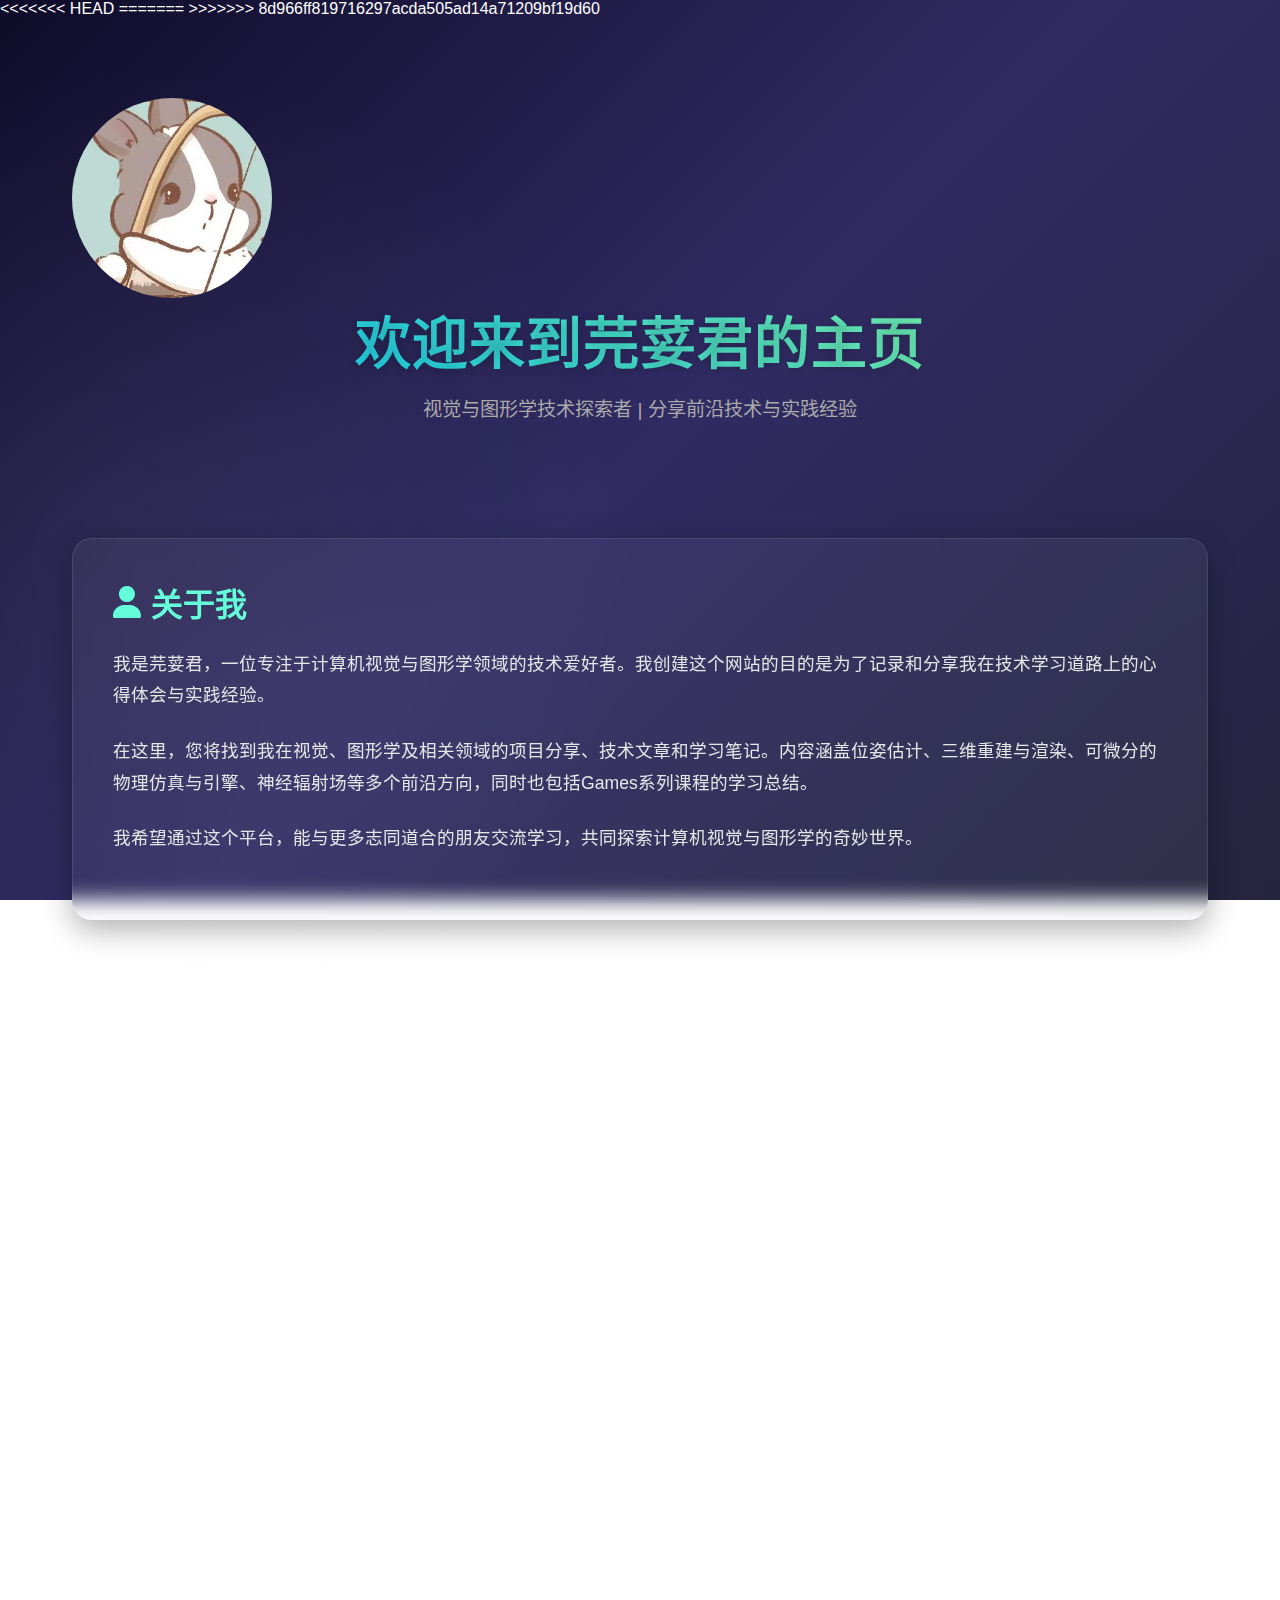
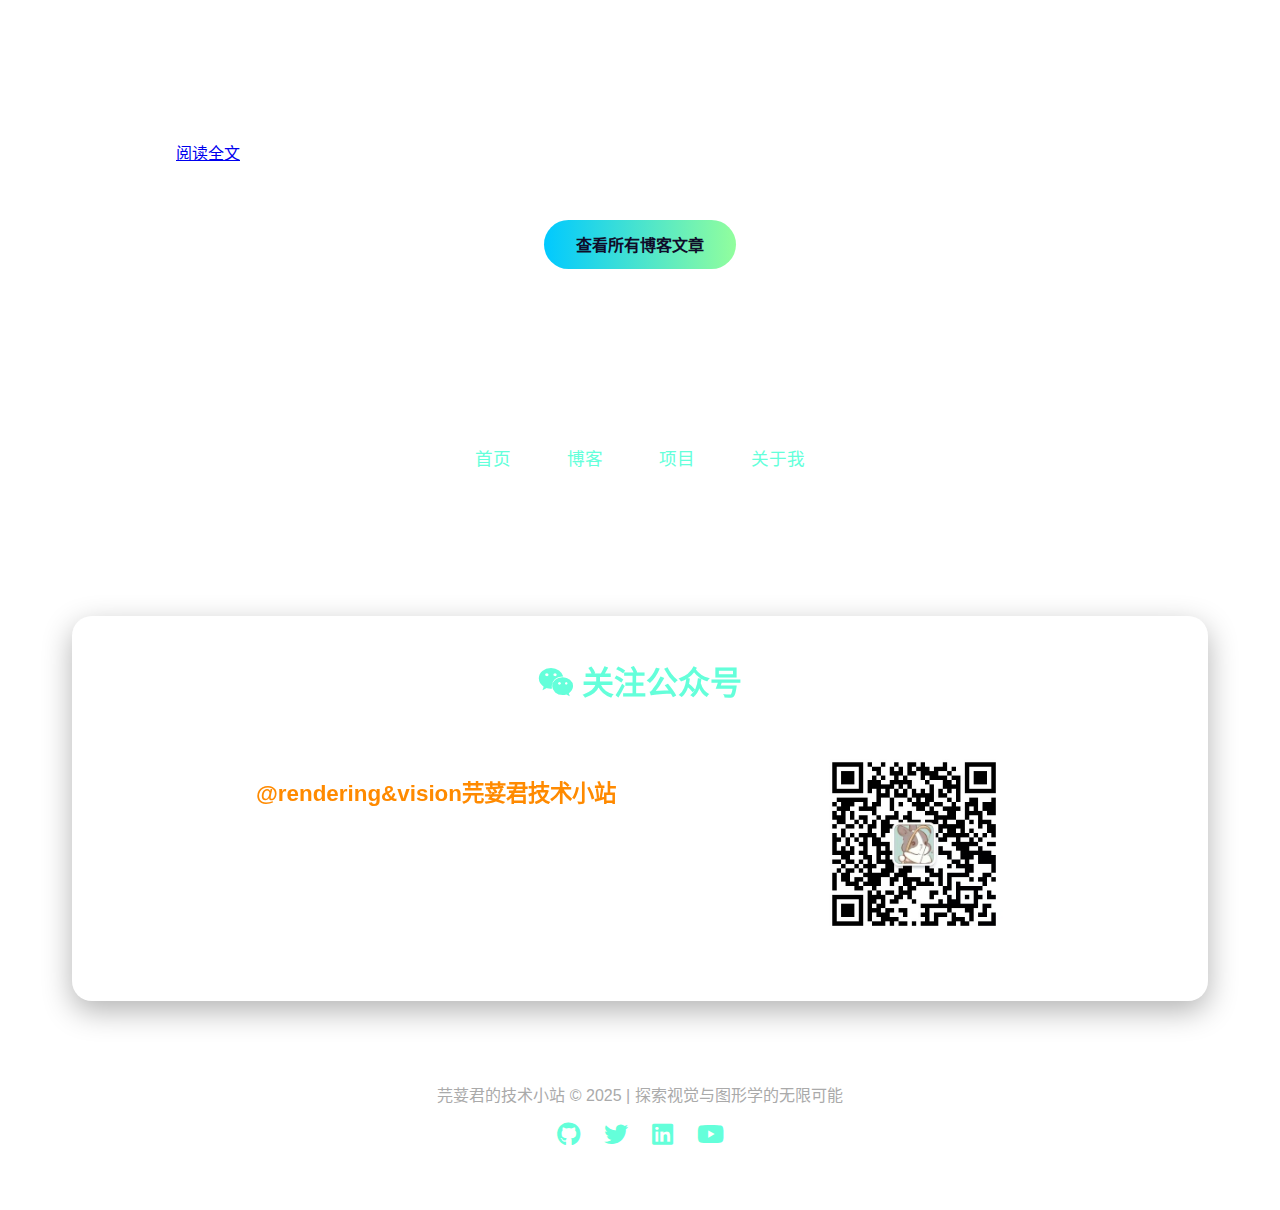
<file: index.html>
<<<<<<< HEAD
<link rel="stylesheet" href="css/styles.css">

=======
>>>>>>> 8d966ff819716297acda505ad14a71209bf19d60
<!DOCTYPE html>
<html lang="zh-CN">
<head>
    <meta charset="UTF-8">
    <meta name="viewport" content="width=device-width, initial-scale=1.0">
    <title>芫荽君的主页 - 视觉与图形学技术分享</title>
    <link rel="stylesheet" href="https://cdnjs.cloudflare.com/ajax/libs/font-awesome/6.4.0/css/all.min.css">
    <style>
        * {
            margin: 0;
            padding: 0;
            box-sizing: border-box;
            font-family: 'Segoe UI', Tahoma, Geneva, Verdana, sans-serif;
        }
        
        body {
            background: linear-gradient(135deg, #0f0c29, #302b63, #24243e);
            color: #fff;
            min-height: 100vh;
            position: relative;
            overflow-x: hidden;
            background-attachment: fixed;
        }
        
        body::before {
            content: "";
            position: absolute;
            top: 0;
            left: 0;
            width: 100%;
            height: 100%;
            background: 
                radial-gradient(circle at 10% 20%, rgba(255,255,255,0.05) 0%, transparent 20%),
                radial-gradient(circle at 90% 80%, rgba(255,255,255,0.05) 0%, transparent 20%);
            z-index: -1;
        }
        
        .container {
            max-width: 1200px;
            margin: 0 auto;
            padding: 2rem;
        }
        
        header {
            text-align: center;
            padding: 3rem 0;
            position: relative;
        }        
        
        h1 {
            font-size: 3.5rem;
            margin-bottom: 1rem;
            background: linear-gradient(45deg, #00c9ff, #92fe9d);
            -webkit-background-clip: text;
            -webkit-text-fill-color: transparent;
            text-shadow: 0 2px 10px rgba(0,0,0,0.2);
            letter-spacing: 1px;
        }
        
        .tagline {
            font-size: 1.2rem;
            color: #aaa;
            max-width: 700px;
            margin: 0 auto 2rem;
            line-height: 1.6;
        }
        
        .intro {
            background: rgba(255, 255, 255, 0.05);
            backdrop-filter: blur(10px);
            border-radius: 20px;
            padding: 2.5rem;
            margin: 2rem 0;
            border: 1px solid rgba(255, 255, 255, 0.1);
            box-shadow: 0 10px 30px rgba(0, 0, 0, 0.3);
        }
        
        .intro h2 {
            font-size: 2rem;
            margin-bottom: 1.5rem;
            color: #64ffda;
            display: flex;
            align-items: center;
        }
        
        .intro h2 i {
            margin-right: 10px;
        }
        
        .intro p {
            font-size: 1.1rem;
            line-height: 1.8;
            margin-bottom: 1.5rem;
            color: #e6e6e6;
        }
        
        .domains {
            display: grid;
            grid-template-columns: repeat(auto-fit, minmax(280px, 1fr));
            gap: 2rem;
            margin: 3rem 0;
        }
        
        .domain-card {
            background: rgba(255, 255, 255, 0.05);
            backdrop-filter: blur(10px);
            border-radius: 15px;
            padding: 2rem;
            border: 1px solid rgba(255, 255, 255, 0.1);
            transition: transform 0.3s ease, box-shadow 0.3s ease;
            position: relative;
            overflow: hidden;
        }
        
        .domain-card::before {
            content: "";
            position: absolute;
            top: 0;
            left: 0;
            width: 100%;
            height: 5px;
            background: linear-gradient(90deg, #00c9ff, #92fe9d);
        }
        
        .domain-card:hover {
            transform: translateY(-10px);
            box-shadow: 0 15px 30px rgba(0, 0, 0, 0.4);
        }
        
        .domain-card h3 {
            font-size: 1.5rem;
            margin-bottom: 1rem;
            color: #64ffda;
            display: flex;
            align-items: center;
        }
        
        .domain-card h3 i {
            margin-right: 10px;
            font-size: 1.2rem;
        }
        
        .domain-card p {
            color: #ccc;
            line-height: 1.6;
        }
        
        .wechat-section {
            background: rgba(255, 255, 255, 0.05);
            backdrop-filter: blur(10px);
            border-radius: 20px;
            padding: 2.5rem;
            margin: 3rem 0;
            border: 1px solid rgba(255, 255, 255, 0.1);
            text-align: center;
            box-shadow: 0 10px 30px rgba(0, 0, 0, 0.3);
        }
        
        .wechat-section h2 {
            font-size: 2rem;
            margin-bottom: 1.5rem;
            color: #64ffda;
        }
        
        .wechat-content {
            display: flex;
            flex-wrap: wrap;
            align-items: center;
            justify-content: center;
            gap: 3rem;
        }
        
        .wechat-text {
            text-align: left;
            max-width: 500px;
        }
        
        .wechat-text p {
            font-size: 1.3rem;
            margin-bottom: 1rem;
            color: #fff;
            line-height: 1.6;
        }
        
        .wechat-text .highlight {
            color: #ff8a00;
            font-weight: bold;
            font-size: 1.4rem;
        }
        
        footer {
            text-align: center;
            padding: 2rem;
            margin-top: 3rem;
            color: #aaa;
            border-top: 1px solid rgba(255, 255, 255, 0.1);
        }
        
        .social-links {
            display: flex;
            justify-content: center;
            gap: 1.5rem;
            margin-top: 1rem;
        }
        
        .social-links a {
            color: #64ffda;
            font-size: 1.5rem;
            transition: transform 0.3s ease;
        }
        
        .social-links a:hover {
            transform: translateY(-5px);
        }


        
        @media (max-width: 768px) {
            h1 {
                font-size: 2.5rem;
            }
            
            .intro {
                padding: 1.5rem;
            }
            
            .wechat-content {
                flex-direction: column;
                gap: 2rem;
            }
            
            .wechat-text {
                text-align: center;
            }
        }
        
        .floating {
            animation: floating 3s ease-in-out infinite;
        }
        /* ===== 头像图片样式 ===== */
        .avatar {
            width: 200px; /* 增大容器尺寸 */
            height: 200px;
        }

        .avatar img {
            width: 100%;
            height: 100%;
            border-radius: 50%;
            object-fit: cover;
            display: block; /* 解决图片下方空白问题 */
        }

        /* ===== 二维码图片样式 ===== */
        .qrcode {
            width: 220px; /* 增大容器尺寸 */
            height: 220px;
            padding: 10px; /* 减少内边距 */
        }

        .qrcode img {
            width: 100%;
            height: 100%;
            object-fit: contain;
            border-radius: 10px;
            display: block; /* 解决图片下方空白问题 */
            background: white; /* 二维码背景设为白色 */
            padding: 5px; /* 添加内边距 */
        }
        
        @keyframes floating {
            0% { transform: translateY(0px); }
            50% { transform: translateY(-15px); }
            100% { transform: translateY(0px); }
        }
    </style>
</head>
<body>
    <div class="container">
        <header>
            <div class="avatar floating">
                <img src="profile.jpg" alt="芫荽君的头像" loading="lazy">
            </div>
            <h1>欢迎来到芫荽君的主页</h1>
            <p class="tagline">视觉与图形学技术探索者 | 分享前沿技术与实践经验</p>
        </header>
        
        <section class="intro">
            <h2><i class="fas fa-user"></i> 关于我</h2>
            <p>我是芫荽君，一位专注于计算机视觉与图形学领域的技术爱好者。我创建这个网站的目的是为了记录和分享我在技术学习道路上的心得体会与实践经验。</p>
            <p>在这里，您将找到我在视觉、图形学及相关领域的项目分享、技术文章和学习笔记。内容涵盖位姿估计、三维重建与渲染、可微分的物理仿真与引擎、神经辐射场等多个前沿方向，同时也包括Games系列课程的学习总结。</p>
            <p>我希望通过这个平台，能与更多志同道合的朋友交流学习，共同探索计算机视觉与图形学的奇妙世界。</p>
        </section>
        
        <section class="domains">
            <div class="domain-card">
                <h3><i class="fas fa-cubes"></i> 位姿估计</h3>
                <p>探索物体在三维空间中的位置和方向估计技术，包括传统方法和基于深度学习的最新进展。</p>
            </div>
            
            <div class="domain-card">
                <h3><i class="fas fa-cube"></i> 三维重建</h3>
                <p>从二维图像到三维模型的转换技术，涵盖多视角几何、点云处理与表面重建方法。</p>
            </div>
            
            <div class="domain-card">
                <h3><i class="fas fa-paint-brush"></i> 渲染技术</h3>
                <p>研究真实感渲染与实时渲染技术，包括光线追踪、全局光照和Shader开发实践。</p>
            </div>
            
            <div class="domain-card">
                <h3><i class="fas fa-atom"></i> 物理仿真</h3>
                <p>可微分物理引擎与仿真技术，结合机器学习实现更高效的物理模拟与优化。</p>
            </div>
            
            <div class="domain-card">
                <h3><i class="fas fa-brain"></i> 神经辐射场</h3>
                <p>NeRF及其变体研究，探索神经网络在三维场景表示与生成中的应用。</p>
            </div>
            
            <div class="domain-card">
                <h3><i class="fas fa-gamepad"></i> Games系列课程</h3>
                <p>分享Games系列课程学习笔记与实践项目，包括计算机图形学、物理仿真等内容。</p>
            </div>
        </section>
<<<<<<< HEAD

        <!-- 在适当位置添加博客入口 -->
        <section class="blog-section">
            <div class="container">
                <h2><i class="fas fa-blog"></i> 最新博客文章</h2>
                <div class="blog-preview">
                    <div class="blog-preview-card">
                        <h3>基于深度学习的位姿估计方法综述</h3>
                        <p>全面介绍近年来的位姿估计方法进展...</p>
                        <a href="blogs/categories/pose_estimation/article1.html" class="read-more">阅读全文</a>
                    </div>
                    <!-- 其他预览文章 -->
                </div>
                <div class="view-all">
                    <a href="blogs/index.html" class="btn">查看所有博客文章</a>
                </div>
            </div>
        </section>

        <!-- 添加导航菜单 -->
        <nav class="main-nav">
            <a href="/index.html">首页</a>
            <a href="blogs/index.html">博客</a>
            <a href="#projects">项目</a>
            <a href="#about">关于我</a>
        </nav>
=======
>>>>>>> 8d966ff819716297acda505ad14a71209bf19d60
        
        <section class="wechat-section">
            <h2><i class="fab fa-weixin"></i> 关注公众号</h2>
            <div class="wechat-content">
                <div class="wechat-text">
                    <p>欢迎关注我的微信公众号</p>
                    <p class="highlight">@rendering&vision芫荽君技术小站</p>
                    <p>获取最新技术文章、项目分享和学习资源</p>
                    <p>公众号会定期更新视觉与图形学领域的深度解析、实践教程和行业动态</p>
                </div>
                <div class="qrcode">
                    <img src="qrcode.jpg" alt="芫荽君公众号的二维码" loading="lazy">
                </div>
            </div>
        </section>
        
        <footer>
            <p>芫荽君的技术小站 &copy; 2025 | 探索视觉与图形学的无限可能</p>
            <div class="social-links">
                <a href="#"><i class="fab fa-github"></i></a>
                <a href="#"><i class="fab fa-twitter"></i></a>
                <a href="#"><i class="fab fa-linkedin"></i></a>
                <a href="#"><i class="fab fa-youtube"></i></a>
            </div>
        </footer>
    </div>

    <script>
        // 添加简单的动画效果
        document.addEventListener('DOMContentLoaded', function() {
            const cards = document.querySelectorAll('.domain-card');
            
            cards.forEach((card, index) => {
                // 为每个卡片添加延迟动画
                card.style.animation = `fadeIn 0.5s ease-out ${index * 0.1}s forwards`;
                card.style.opacity = '0';
            });
            
            // 添加浮动效果
            const avatar = document.querySelector('.avatar');
            avatar.addEventListener('mouseover', () => {
                avatar.classList.add('floating');
            });
            
            // 添加样式表动画
            const style = document.createElement('style');
            style.innerHTML = `
                @keyframes fadeIn {
                    from { opacity: 0; transform: translateY(20px); }
                    to { opacity: 1; transform: translateY(0); }
                }
            `;
            document.head.appendChild(style);
        });
    </script>
</body>
</html>
</file>
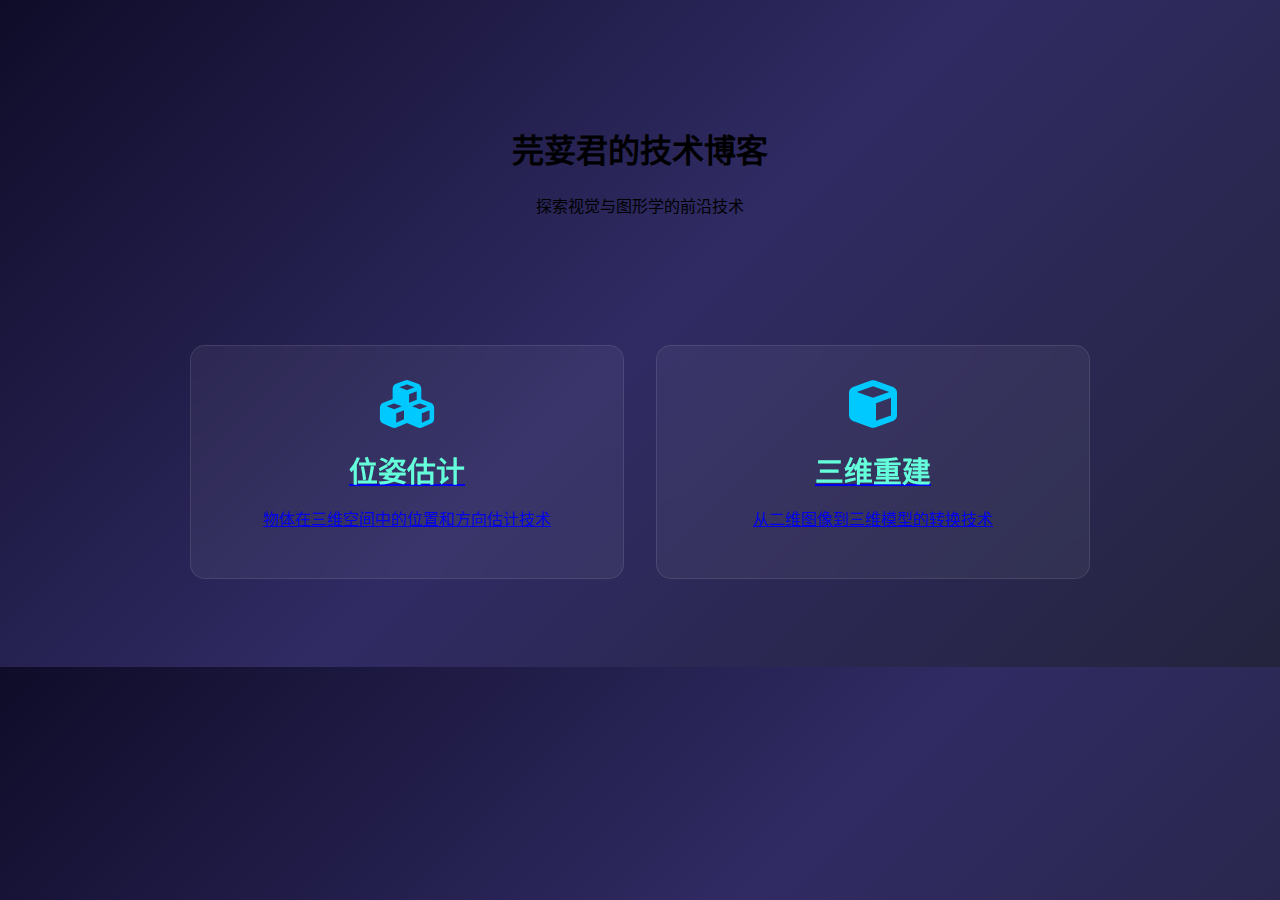
<file: blogs/index.html>
<!DOCTYPE html>
<html lang="zh-CN">
<head>
    <meta charset="UTF-8">
    <meta name="viewport" content="width=device-width, initial-scale=1.0">
    <title>芫荽君的博客</title>
    <link rel="stylesheet" href="../css/styles.css">
    <style>
        /* 博客首页特定样式 */
        .blog-home-header {
            text-align: center;
            padding: 4rem 0;
        }
        
        .category-grid {
            display: grid;
            grid-template-columns: repeat(auto-fit, minmax(300px, 1fr));
            gap: 2rem;
            margin: 3rem 0;
        }
        
        .category-card {
            background: rgba(255, 255, 255, 0.05);
            backdrop-filter: blur(10px);
            border-radius: 15px;
            padding: 2rem;
            border: 1px solid rgba(255, 255, 255, 0.1);
            transition: transform 0.3s ease;
            text-align: center;
        }
        
        .category-card:hover {
            transform: translateY(-10px);
            box-shadow: 0 15px 30px rgba(0, 0, 0, 0.4);
        }
        
        .category-card h2 {
            color: #64ffda;
            font-size: 1.8rem;
            margin: 1rem 0;
        }
        
        .category-icon {
            font-size: 3rem;
            color: #00c9ff;
            margin-bottom: 1rem;
        }
    </style>
</head>
<body>
    <div class="container">
        <div class="blog-container">
            <div class="blog-home-header">
                <h1>芫荽君的技术博客</h1>
                <p class="tagline">探索视觉与图形学的前沿技术</p>
            </div>
            
            <div class="category-grid">
                <a href="categories/pose_estimation/index.html" class="category-card">
                    <div class="category-icon">
                        <i class="fas fa-cubes"></i>
                    </div>
                    <h2>位姿估计</h2>
                    <p>物体在三维空间中的位置和方向估计技术</p>
                </a>
                
                <a href="categories/3d_reconstruction/index.html" class="category-card">
                    <div class="category-icon">
                        <i class="fas fa-cube"></i>
                    </div>
                    <h2>三维重建</h2>
                    <p>从二维图像到三维模型的转换技术</p>
                </a>
                
                <!-- 其他分类卡片... -->
            </div>
        </div>
    </div>
</body>
</html>
</file>
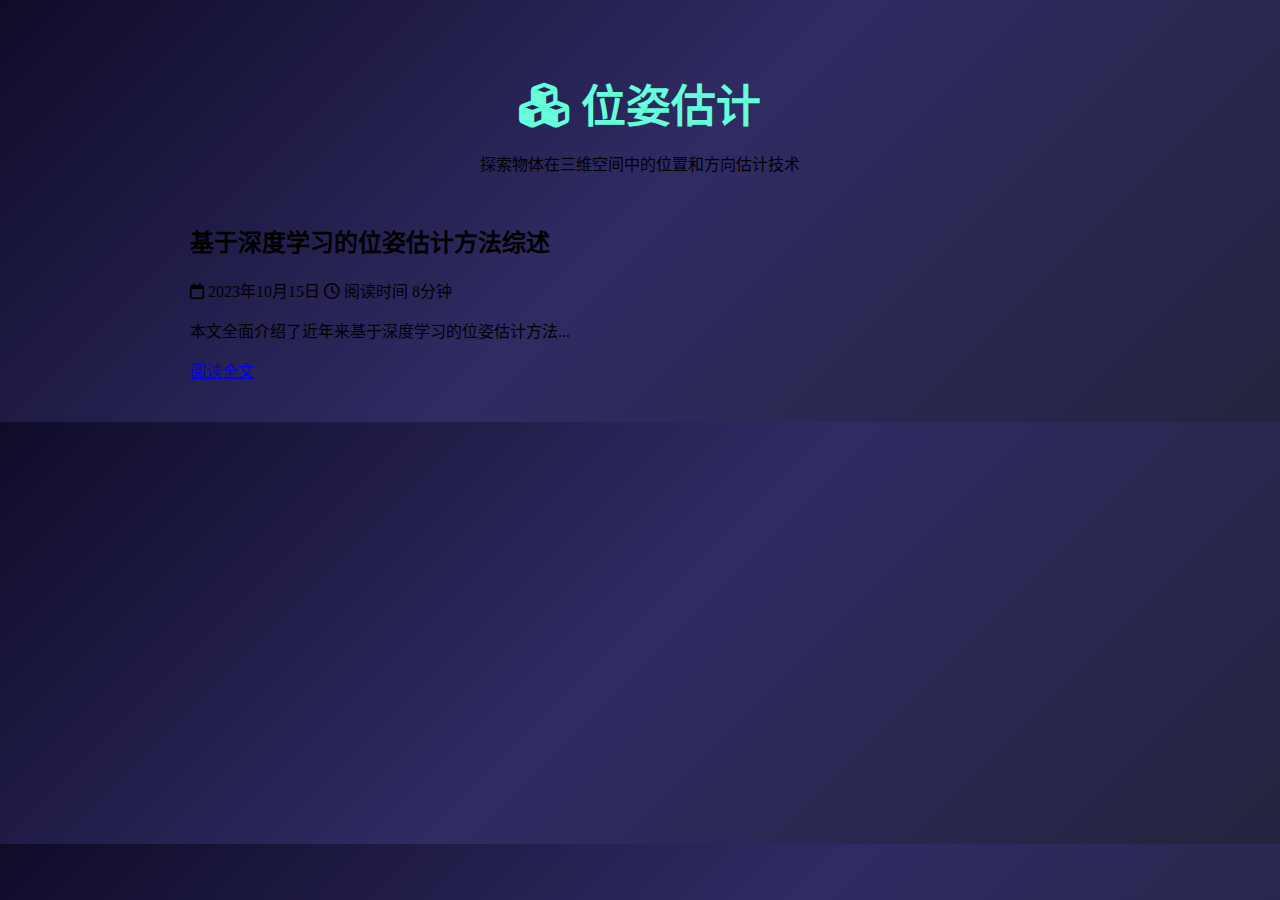
<file: blogs/categories/pose_estimation/index.html>
<!DOCTYPE html>
<html lang="zh-CN">
<head>
    <meta charset="UTF-8">
    <meta name="viewport" content="width=device-width, initial-scale=1.0">
    <title>位姿估计 - 芫荽君的博客</title>
    <link rel="stylesheet" href="../../../css/styles.css">
    <style>
        /* 分类特定样式 */
        .blog-header {
            text-align: center;
            margin-bottom: 3rem;
        }
        
        .blog-header h1 {
            font-size: 2.8rem;
            margin-bottom: 1rem;
            color: #64ffda;
        }
        
        /* 文章列表样式... */
    </style>
</head>
<body>
    <div class="container">
        <div class="blog-container">
            <div class="blog-header">
                <h1><i class="fas fa-cubes"></i> 位姿估计</h1>
                <p>探索物体在三维空间中的位置和方向估计技术</p>
            </div>
            
            <div class="blog-list">
                <div class="blog-card">
                    <h2>基于深度学习的位姿估计方法综述</h2>
                    <div class="blog-meta">
                        <span><i class="far fa-calendar"></i> 2023年10月15日</span>
                        <span><i class="far fa-clock"></i> 阅读时间 8分钟</span>
                    </div>
                    <p class="blog-excerpt">本文全面介绍了近年来基于深度学习的位姿估计方法...</p>
                    <a href="article1.html" class="read-more">阅读全文</a>
                </div>
            </div>
        </div>
    </div>
</body>
</html>
</file>
<file: css/styles.css>
/* css/styles.css */
@import url('https://cdnjs.cloudflare.com/ajax/libs/font-awesome/6.4.0/css/all.min.css');

/* 从主页复制的所有样式 */
body {
    background: linear-gradient(135deg, #0f0c29, #302b63, #24243e);
    /* 其他样式... */
}

/* 添加博客相关样式 */
.blog-container {
    max-width: 900px;
    margin: 0 auto;
    padding: 2rem;
}

/* 其他博客样式... */
/* 博客预览部分 */
.blog-section {
    background: rgba(255, 255, 255, 0.05);
    border-radius: 20px;
    padding: 3rem;
    margin: 4rem 0;
}

.blog-preview {
    display: grid;
    grid-template-columns: repeat(auto-fit, minmax(300px, 1fr));
    gap: 2rem;
    margin: 2rem 0;
}

.blog-preview-card {
    background: rgba(255, 255, 255, 0.03);
    border-radius: 15px;
    padding: 1.5rem;
    transition: transform 0.3s ease;
}

.blog-preview-card:hover {
    transform: translateY(-5px);
}

.view-all {
    text-align: center;
    margin-top: 2rem;
}

.btn {
    display: inline-block;
    background: linear-gradient(90deg, #00c9ff, #92fe9d);
    color: #0f0c29;
    padding: 0.8rem 2rem;
    border-radius: 50px;
    text-decoration: none;
    font-weight: bold;
    transition: all 0.3s ease;
}

.btn:hover {
    transform: scale(1.05);
    box-shadow: 0 5px 15px rgba(0, 201, 255, 0.3);
}

/* 导航菜单 */
.main-nav {
    display: flex;
    justify-content: center;
    flex-wrap: wrap;
    gap: 1.5rem;
    margin: 3rem 0;
    padding: 1.5rem;
    background: rgba(255, 255, 255, 0.05);
    border-radius: 15px;
}

.main-nav a {
    color: #64ffda;
    text-decoration: none;
    font-size: 1.1rem;
    padding: 0.5rem 1rem;
    border-radius: 50px;
    transition: all 0.3s ease;
}

.main-nav a:hover {
    background: rgba(100, 255, 218, 0.1);
}
</file>
